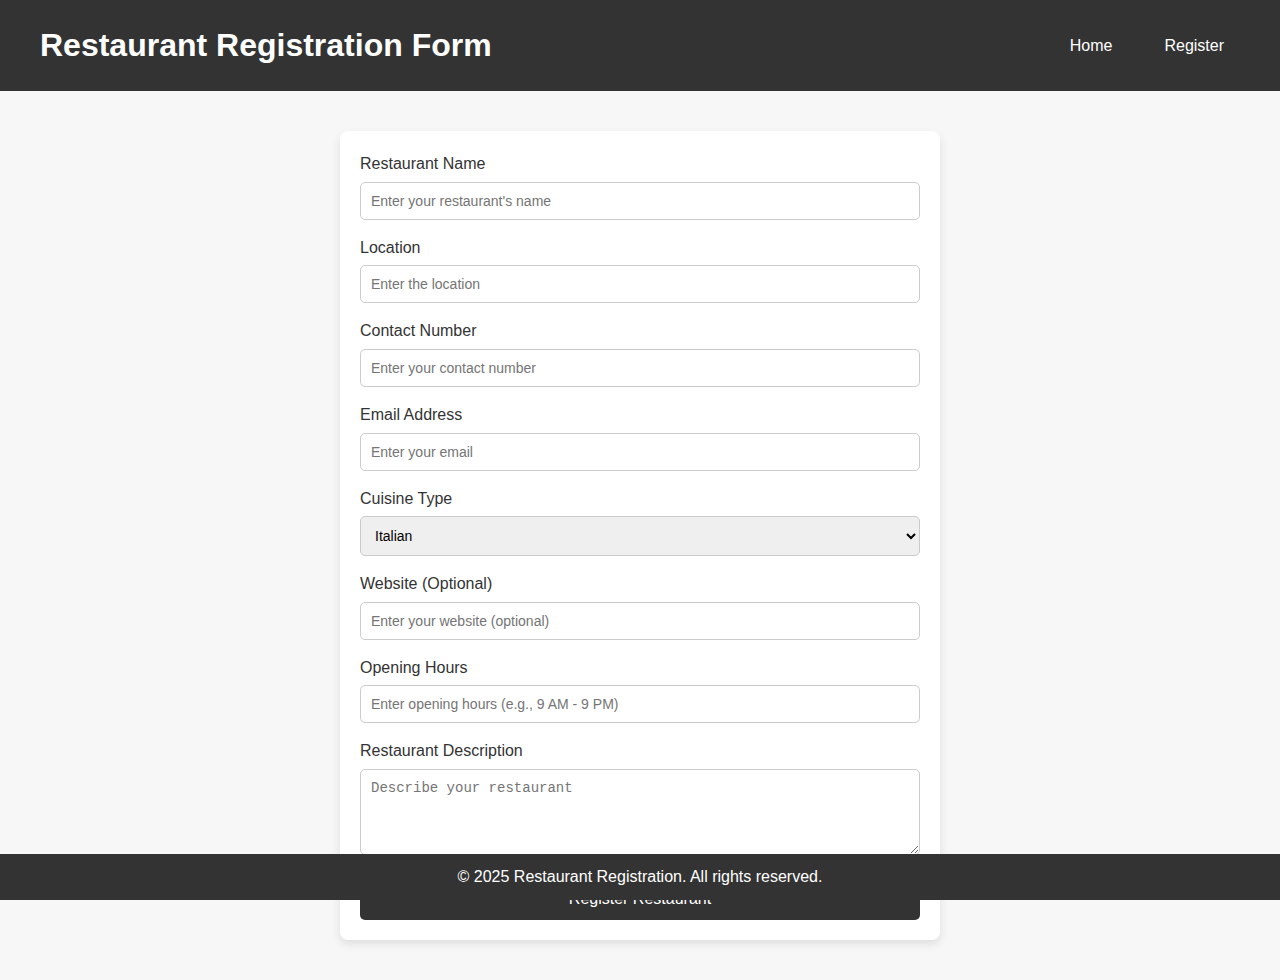
<file: register.html>
<!DOCTYPE html>
<html lang="en">
<head>
  <meta charset="UTF-8">
  <meta name="viewport" content="width=device-width, initial-scale=1.0">
  <title>Restaurant Registration</title>
  <link rel="stylesheet" href="style.css">
</head>
<body>
  <header>
    <nav>
      <div class="logo">
        <h1>Restaurant Registration Form</h1>
      </div>
      <ul class="nav-links">
        <li><a href="index.html">Home</a></li>
       
        <li><a href="register.html">Register</a></li>
    </ul>
    </nav>
  </header>
  <section class="form-container">
    <form action="#" method="post">
      <div class="form-group">
        <label for="restaurant-name">Restaurant Name</label>
        <input type="text" id="restaurant-name" name="restaurant-name" placeholder="Enter your restaurant's name" required>
      </div>

      <div class="form-group">
        <label for="location">Location</label>
        <input type="text" id="location" name="location" placeholder="Enter the location" required>
      </div>

      <div class="form-group">
        <label for="contact-number">Contact Number</label>
        <input type="tel" id="contact-number" name="contact-number" placeholder="Enter your contact number" required>
      </div>

      <div class="form-group">
        <label for="email">Email Address</label>
        <input type="email" id="email" name="email" placeholder="Enter your email" required>
      </div>

      <div class="form-group">
        <label for="cuisine-type">Cuisine Type</label>
        <select id="cuisine-type" name="cuisine-type" required>
          <option value="italian">Italian</option>
          <option value="chinese">Chinese</option>
          <option value="indian">Indian</option>
          <option value="mexican">Mexican</option>
          <option value="american">American</option>
        </select>
      </div>

      <div class="form-group">
        <label for="website">Website (Optional)</label>
        <input type="url" id="website" name="website" placeholder="Enter your website (optional)">
      </div>

      <div class="form-group">
        <label for="opening-hours">Opening Hours</label>
        <input type="text" id="opening-hours" name="opening-hours" placeholder="Enter opening hours (e.g., 9 AM - 9 PM)" required>
      </div>

      <div class="form-group">
        <label for="restaurant-description">Restaurant Description</label>
        <textarea id="restaurant-description" name="restaurant-description" placeholder="Describe your restaurant" rows="4" required></textarea>
      </div>

      <button type="submit" class="submit-btn">Register Restaurant</button>
    </form>
  </section>

  <footer>
    <p>&copy; 2025 Restaurant Registration. All rights reserved.</p>
  </footer>
</body>
</html>
</file>
<file: style.css>
* {
    margin: 0;
    padding: 0;
    box-sizing: border-box;
  }
  
  /* Body */
  body {
    font-family: Arial, sans-serif;
    line-height: 1.6;
    background-color: #f4f4f4;
    color: #333;
  }
  
  /* Navigation */
  header {
    background: #333;
    padding: 1rem 0;
  }
  
  nav {
    display: flex;
    justify-content: space-between;
    align-items: center;
    max-width: 1200px;
    margin: 0 auto;
  }
  
  nav .logo h1 {
    color: #fff;
    font-size: 2rem;
  }
  
  .nav-links {
    list-style: none;
    display: flex;
  }
  
  .nav-links li {
    margin-left: 20px;
  }
  
  .nav-links a {
    color: #fff;
    text-decoration: none;
    font-size: 1rem;
    padding: 0.5rem 1rem;
  }
  
  .nav-links a:hover {
    background: #f39c12;
    border-radius: 5px;
  }
  
  /* Hero Section */
  .hero {
    background: url('https://shef.com/homemade-food/wp-content/uploads/tabletop-spread-of-authentic-indian-food.jpg') no-repeat center center/cover;
    height: 80vh;
    display: flex;
    justify-content: center;
    align-items: center;
    color: rgb(250, 10, 10);
    text-align: center;
  }
  
  .hero-content {
    max-width: 600px;
  }
  
  .hero h2 {
    font-size: 3rem;
    margin-bottom: 20px;
  }
  
  .hero p {
    font-size: 1.5rem;
    margin-bottom: 20px;
  }
  
  .hero .btn {
    padding: 10px 20px;
    background: #f39c12;
    color: #fff;
    text-decoration: none;
    border-radius: 5px;
  }
  
  .hero .btn:hover {
    background: #e67e22;
  }
  
  /* Menu Section */
  .menu {
    padding: 4rem 2rem;
    background: #fff;
    text-align: center;
  }
  
  .menu h2 {
    font-size: 2.5rem;
    margin-bottom: 30px;
  }
  
  .menu-items {
    display: flex;
    justify-content: space-around;
    flex-wrap: wrap;
  }
  
  .menu-item {
    background: #f4f4f4;
    padding: 20px;
    width: 30%;
    margin: 15px 0;
    border-radius: 8px;
    text-align: center;
  }
  
  .menu-item img {
    width: 100%;
    height: auto;
    border-radius: 8px;
  }
  
  .menu-item h3 {
    margin: 15px 0;
  }
  
  .menu-item .price {
    color: #e67e22;
    font-size: 1.2rem;
    font-weight: bold;
  }
  
  /* About Section */
  .about {
    background: #f4f4f4;
    padding: 3rem 2rem;
    text-align: center;
  }
  
  .about h2 {
    font-size: 2.5rem;
    margin-bottom: 20px;
  }
  
  /* Contact Section */
  .contact {
    padding: 3rem 2rem;
    background: #fff;
    text-align: center;
  }
  
  .contact h2 {
    font-size: 2.5rem;
    margin-bottom: 20px;
  }
  
  .contact form {
    display: flex;
    flex-direction: column;
    max-width: 500px;
    margin: 0 auto;
  }
  
  .contact input, .contact textarea {
    padding: 10px;
    margin: 10px 0;
    font-size: 1rem;
    border-radius: 5px;
    border: 1px solid #ddd;
  }
  
  .contact button {
    padding: 10px;
    background: #f39c12;
    color: #fff;
    border: none;
    border-radius: 5px;
    font-size: 1.2rem;
  }
  
  .contact button:hover {
    background: #e67e22;
  }
  
  /* Footer */
  footer {
    background: #333;
    color: #fff;
    text-align: center;
    padding: 1rem;
  }
  
  /* register */
  /* General styles */
body {
    font-family: Arial, sans-serif;
    margin: 0;
    padding: 0;
    background-color: #f7f7f7;
  }
  
  header {
    background-color: #333;
    color: white;
    text-align: center;
    padding: 20px;
  }
  
  h1 {
    font-size: 36px;
  }
  
  footer {
    text-align: center;
    background-color: #333;
    color: white;
    padding: 10px 0;
    position: fixed;
    width: 100%;
    bottom: 0;
  }
  
  /* Form container */
  .form-container {
    max-width: 600px;
    margin: 40px auto;
    background-color: white;
    padding: 20px;
    border-radius: 8px;
    box-shadow: 0 4px 10px rgba(0, 0, 0, 0.1);
  }
  
  /* Form styles */
  form {
    display: flex;
    flex-direction: column;
  }
  
  .form-group {
    margin-bottom: 15px;
  }
  
  label {
    font-size: 16px;
    margin-bottom: 5px;
    display: block;
  }
  
  input, select, textarea {
    width: 100%;
    padding: 10px;
    font-size: 14px;
    border: 1px solid #ccc;
    border-radius: 5px;
    box-sizing: border-box;
  }
  
  textarea {
    resize: vertical;
  }
  
  /* Button styles */
  .submit-btn {
    background-color: #333;
    color: white;
    padding: 12px;
    border: none;
    border-radius: 5px;
    font-size: 16px;
    cursor: pointer;
  }
  
  .submit-btn:hover {
    background-color: #555;
  }
  /* icon */
  #icon{
    width: 40px;
  }
</file>
